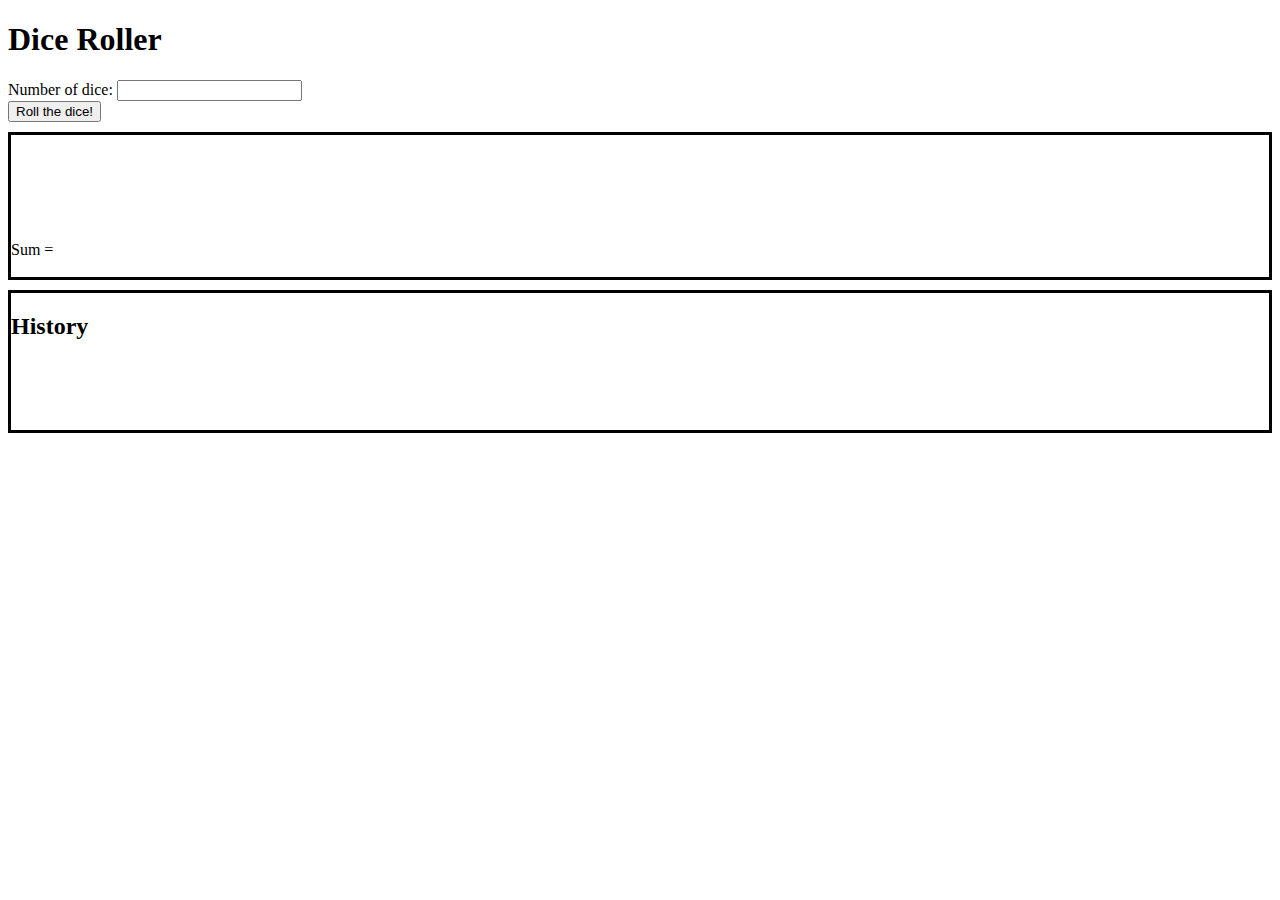
<file: index.html>
<!DOCTYPE html>
<html>
<head>
    <title>Dice Roll</title>
    <script src="./index.js" defer></script>
    <link rel="stylesheet" href="./index.css">    
</head>
<body>
    <h1>Dice Roller</h1>
    <form id="roll-dice">
        <label for="num-of-dice">Number of dice: 
            <input id="num-of-dice"type="number" min="1">
        </label>
        <button type="submit">Roll the dice!</button>
    </form>
    <section id="section-one">
        <p id="dice-para"></p>
        <p id="sum-para">Sum = </p>
    </section>
    <section>
        <h2>History</h2>
        <ul></ul>
    </section>

</body>
</html>
</file>
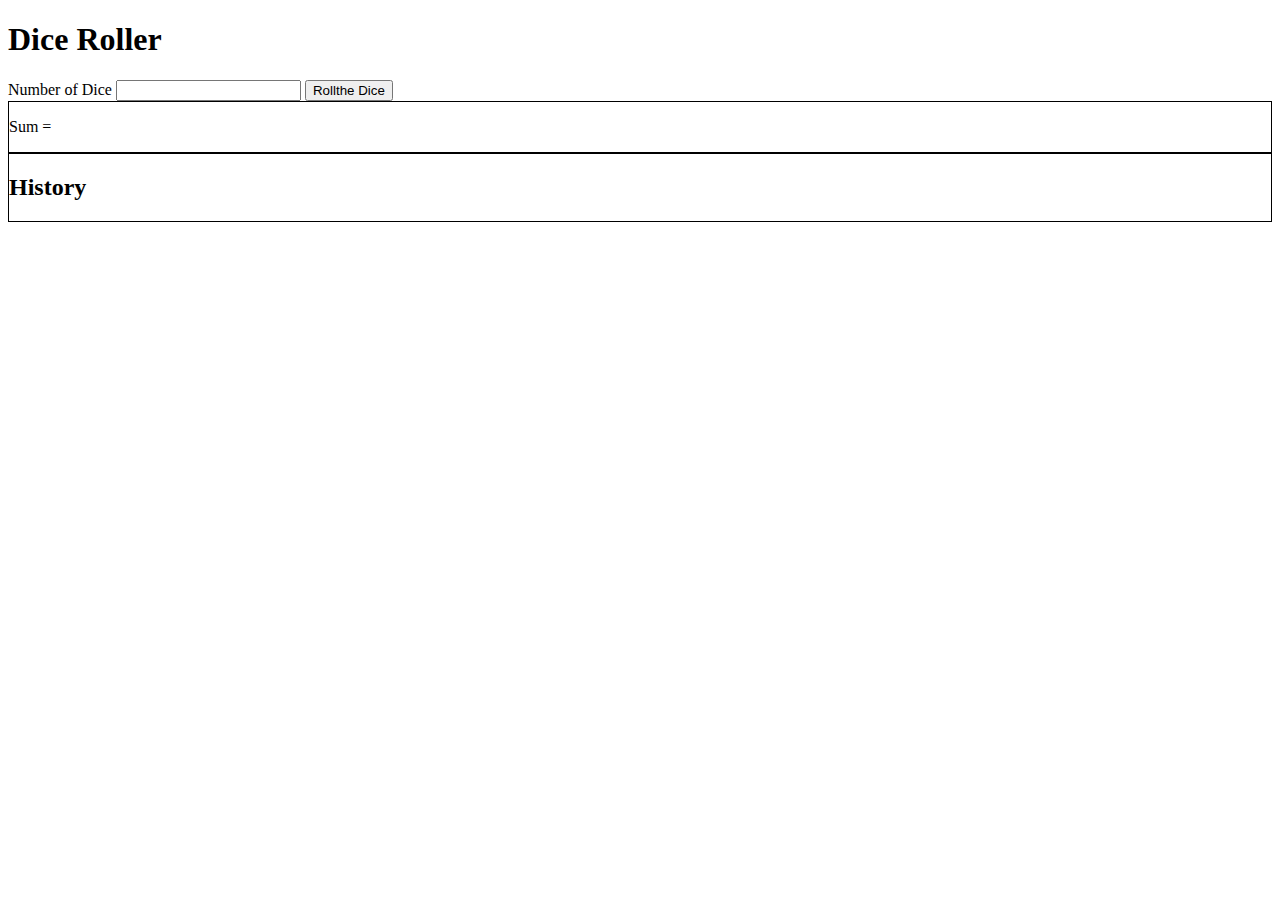
<file: corey.html>
<!DOCTYPE html>
<html lang="en">

<head>
    <meta charset="UTF-8">
    <meta http-equiv="X-UA-Compatible" content="IE=edge">
    <meta name="viewport" content="width=device-width, initial-scale=1.0">
    <script src="./corey.js" defer></script>
    <link rel="stylesheet" href="./corey.css">
    <title>Document</title>
</head>

<body>
    <h1>Dice Roller</h1>
    <form>
        <label for="number-input">Number of Dice</label>
        <input type="number" id="number-input">
        <button type="submit">Rollthe Dice</button>
    </form>
    <section>
        <p>Sum = <span id="dice-para"></span></p> <!-- Sum = outside prevents-->
        <p id="sum-para"></p> 
    </section>
    <section>
        <h2>History</h2>
        <ul></ul>
    </section>
</body>

</html>
</file>
<file: index.css>
#roll-dice {
    /* border: 2px solid black; */
    display: flex;
    flex-direction: column;
   align-items: flex-start;


}
section {
    margin: 10px 0;
    border: 3px solid black;
    display: flex;
    flex-direction: column;
}

p { 
    height: 20px;
}

#dice-para, ul {
    font-size: 35px;
}
</file>
<file: corey.css>
section{
    border: 1px black solid;
}
</file>
